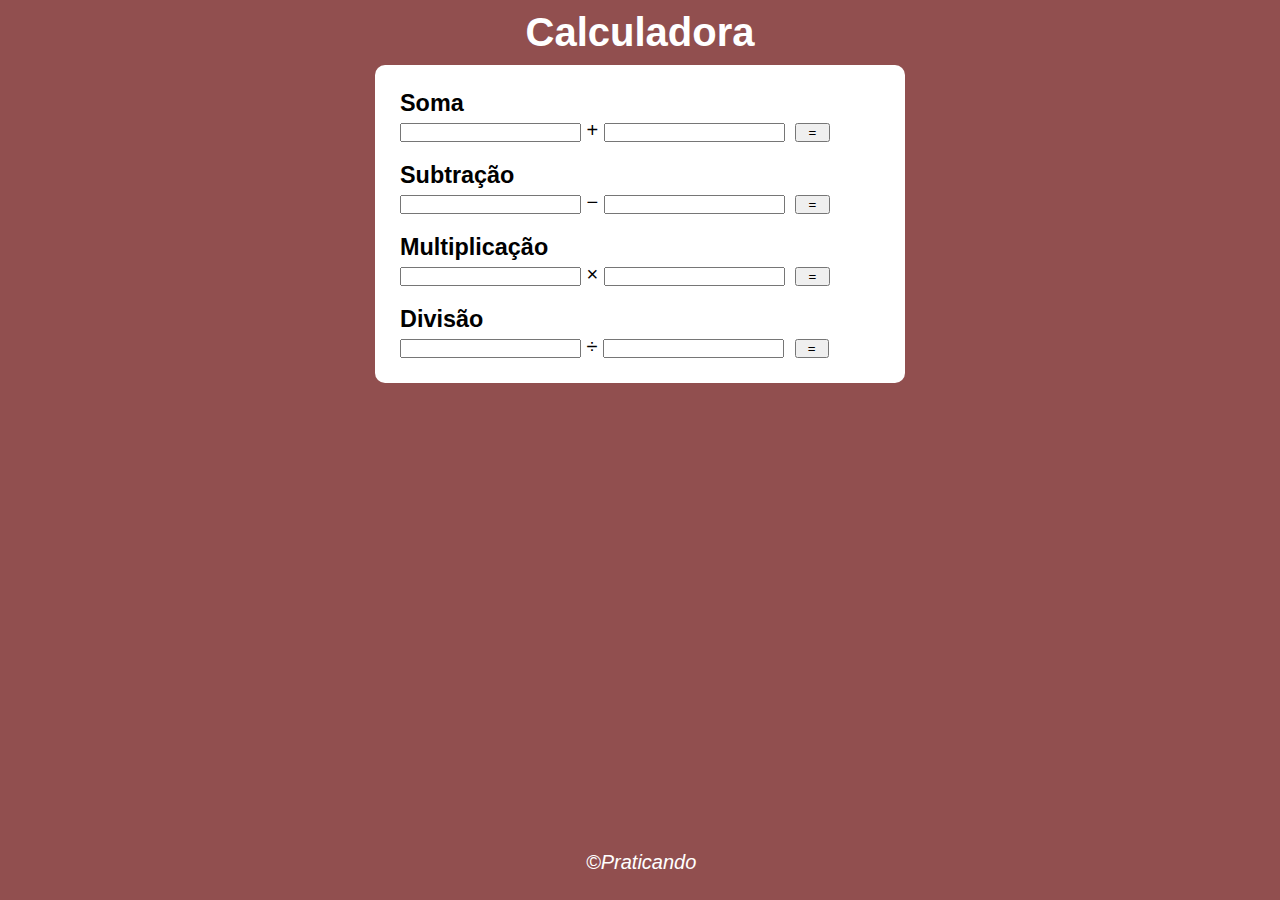
<file: exercicios/calculadora/index.html>
<!DOCTYPE html>
<html lang="pt-br">
<head>
    <meta charset="UTF-8">
    <meta http-equiv="X-UA-Compatible" content="IE=edge">
    <meta name="viewport" content="width=device-width, initial-scale=1.0">
    <title>Calculadora</title>
    <link rel="stylesheet" href="style.css">
</head>
<body>
    <header>
        <h1>Calculadora</h1>
    </header>
    <main>
        <div class="soma">
            <h3>Soma</h3>
                <input type="number" id="soma1"> +  
                <input type="number" id="soma2">
                <input class="btn" type="button" value="=" onclick="Somar()"><div id="soma"></div>
            
        </div>
        <div class="subt">
            <h3>Subtração</h3>
                <input type="number" id="subt1"> &minus;  
                <input type="number" id="subt2">
                <input class="btn" type="button" value="=" onclick="Subtrair()"><div id="subt"></div>
        </div>
        <div class="mult">
            <h3>Multiplicação</h3>
                <input type="number" id="mult1"> &times;  
                <input type="number" id="mult2">
                <input class="btn" type="button" value="="  onclick="Multiplicar()"><div id="mult"></div>
        </div>
        <div class="divi">
            <h3>Divisão</h3>
                <input type="number" id="divi1"> &divide; 
                <input type="number" id="divi2">
                <input class="btn" type="button" value="="  onclick="Dividir()"><div id="divi"></div>
        </div>
    </main>

    <footer>
        <p>&copy;Praticando</p>
    </footer>

    <script src="script.js"></script>
</body>
</html>
</file>
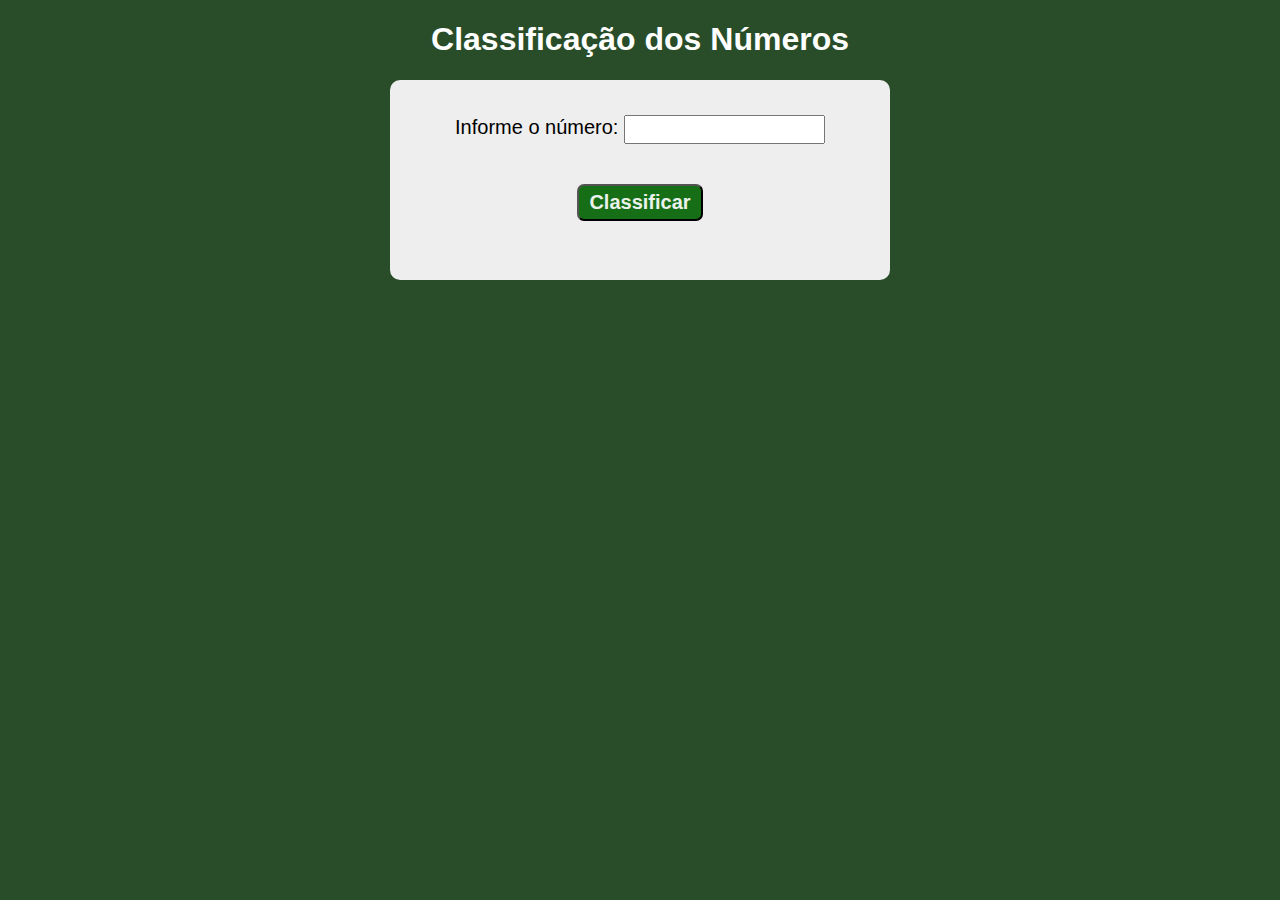
<file: exercicios/classificacao-numeros/index.html>
<!-- Considere um programa que deve classificar um número como par ou ímpar e, além disso, classificar ele como menor do que 100 ou maior ou igual a 100. Escreva um programa que faça essa classificação corretamente. -->

<!DOCTYPE html>
<html lang="pt">
<head>
    <meta charset="UTF-8">
    <meta http-equiv="X-UA-Compatible" content="IE=edge">
    <meta name="viewport" content="width=device-width, initial-scale=1.0">
    <title>Classificação dos Números</title>
    <style>
        body{
            margin: 0;
            padding: 0;
            font-family: sans-serif;
            background-color: rgb(40, 77, 40);
        }
        h1{
            display: flex;
            justify-content: center;
            color: white;
        }
        main{
            background-color: #eee;
            width: 500px;
            height: 200px;
            padding: 15px;
            margin: auto;
            border-radius: 10px;
            box-sizing: border-box;
            text-align: center;
            font-size: 15pt;
        }
        main input{
            padding: 5px 10px;
        }

        main #button{
            font-size: 15pt;
            font-weight: bold;
            color: rgb(235, 241, 235);
            background-color: rgb(22, 110, 22);
            border-radius: 7px;
            transition: background .2s;
            cursor: pointer;
        }

        main #p2{
            padding: 20px 0;
        } 

        main #button:hover{
            background: rgb(236, 243, 159);
            color: rgb(22, 110, 22);
        }

        #res{
            margin-top: -1.5rem;
        }

    </style>
</head>
<body>
    <h1>Classificação dos Números</h1>
    <main>
        <p>Informe o número: <input type="number" name="num" id="num"></p>
        <p id="p2"><input type="button" value="Classificar" id="button" onclick="Classificar()"></p>
        <div id="res"></div>
    </main>

    <script>

        function Classificar(){
            let num = document.getElementById("num");
            let res = document.getElementById("res");
            let number = Number(num.value);
            let par_impar = '';
            let menor_maior = '';

            if(number % 2 == 0){
                par_impar = 'par';
            }else{
                par_impar = 'ímpar';
            }

            if(number < 100 ){
                menor_maior = 'menor que';

            }else if(number == 100){
                menor_maior = 'igual a';

            }else{
                menor_maior = 'maior que';
            }

            res.innerHTML = `O número é ${par_impar} e é ${menor_maior} 100.`;
        }

    </script>
</body>
</html>
</file>
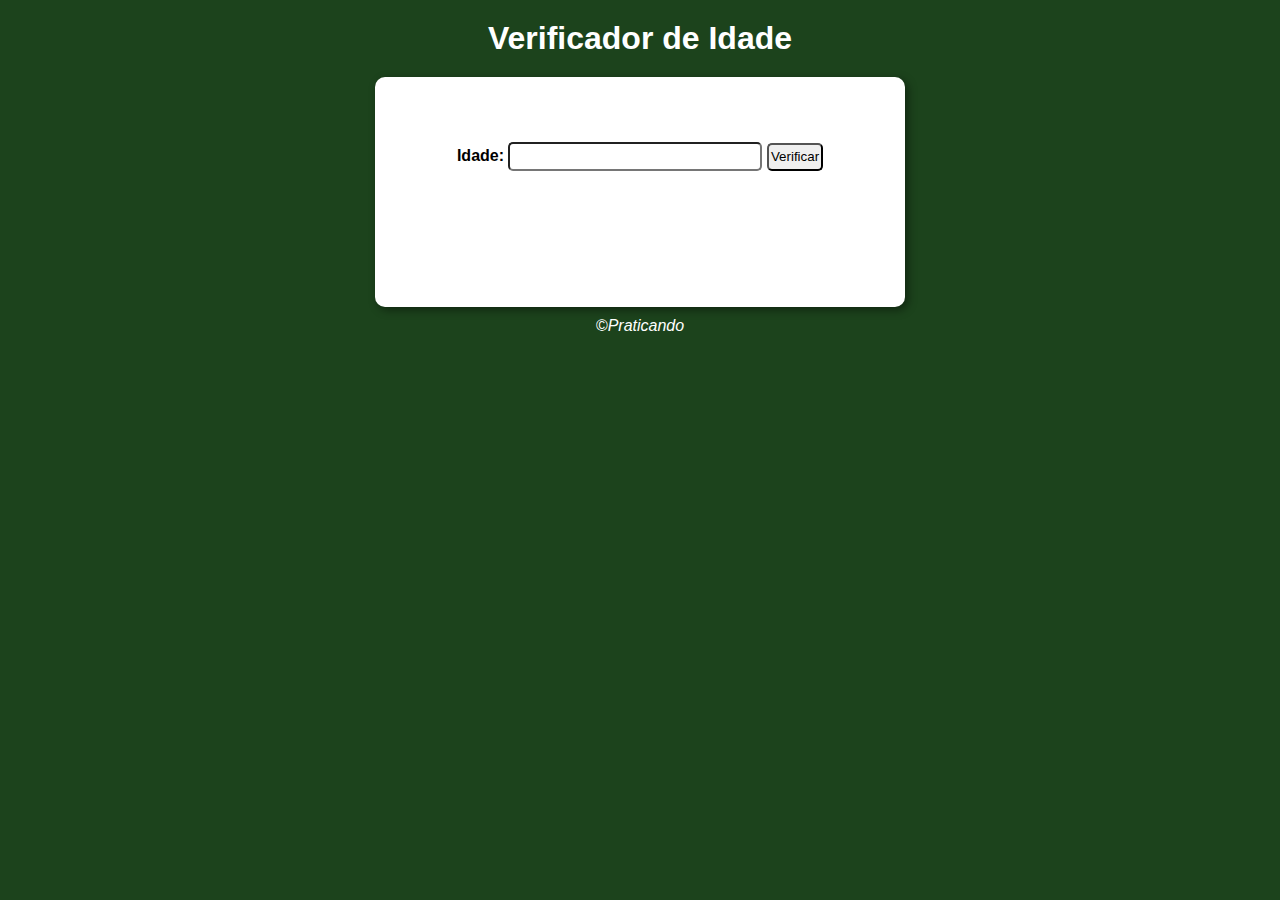
<file: exercicios/idade/index.html>
<!DOCTYPE html>
<html lang="pt-br">
<head>
    <meta charset="UTF-8">
    <meta http-equiv="X-UA-Compatible" content="IE=edge">
    <meta name="viewport" content="width=device-width, initial-scale=1.0">
    <title>Verificador de Idade</title>
    <link rel="stylesheet" href="style.css">
</head>
<body>
    <header>
        <h1>Verificador de Idade</h1>
    </header>
    <main>
        <p id="p">
            <strong>Idade: <input id="input_number" type="number"></strong>
            <input id="input_button" type="button" value="Verificar" onclick="verificar()">
        </p>

        <div id="res"></div>
    </main>
    <footer>
        <p>&copy;Praticando</p>
    </footer>
    <script src="idade.js"></script>
</body>
</html>
</file>
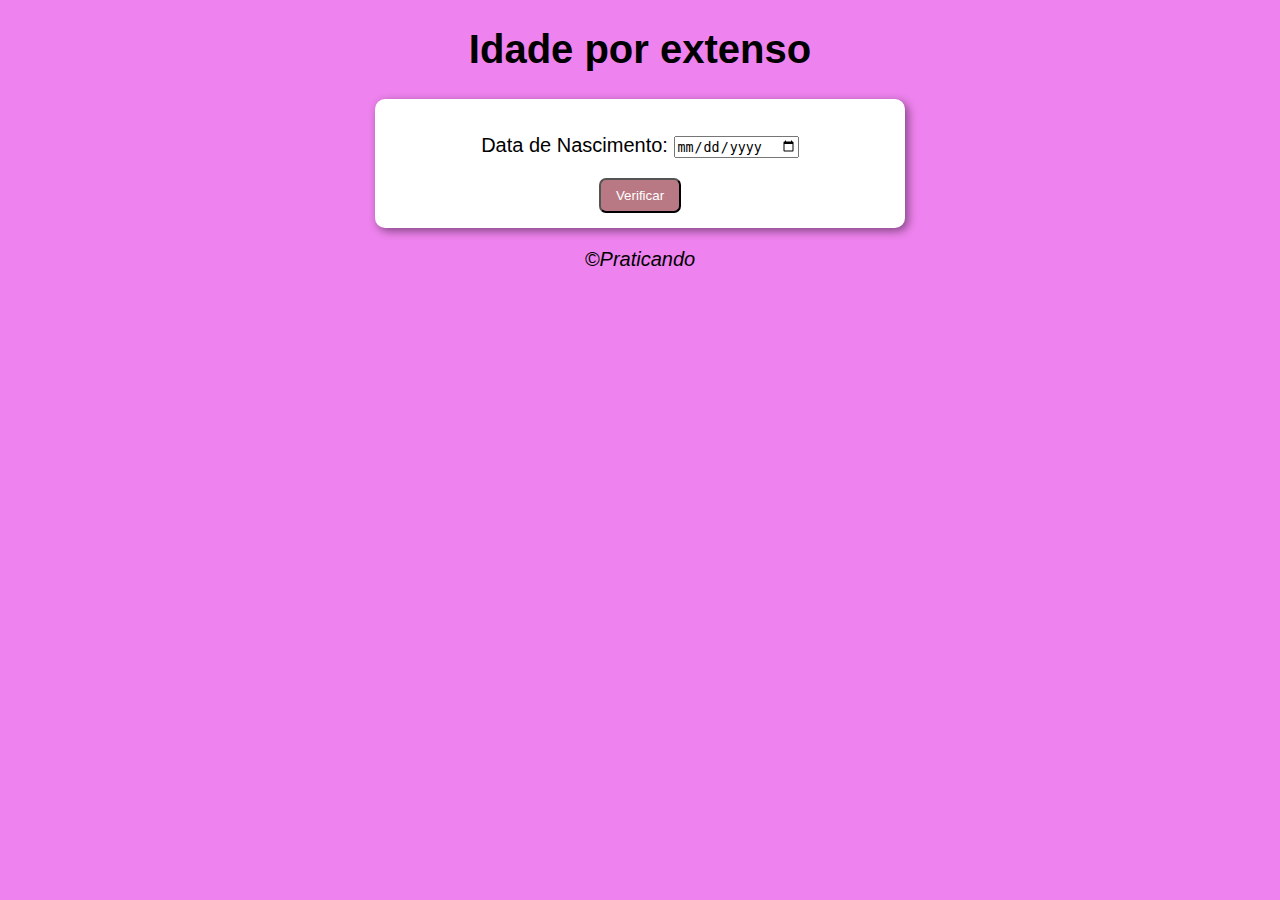
<file: exercicios/idade_por_extenso/index.html>
<!-- Faça um programa que solicite a data de nascimento (dd/mm/aaaa) do usuário e imprima a data com o nome do mês por extenso.

Data de Nascimento: 29/10/1973
Você nasceu em  29 de Outubro de 1973. -->

<!DOCTYPE html>
<html lang="pt-br">
<head>
    <meta charset="UTF-8">
    <meta http-equiv="X-UA-Compatible" content="IE=edge">
    <meta name="viewport" content="width=device-width, initial-scale=1.0">
    <title>Idade por extenso</title>
    <link rel="stylesheet" href="style.css">
</head>
<body>
    <header>
        <h1>Idade por extenso</h1>
    </header>
    <main>
        <p>Data de Nascimento: <input id="date" type="date"></p>
        <input id="button" type="button" value="Verificar" onclick="verificar()">
        <div id="res"></div>
    </main>
    <footer>
        <p>&copy;Praticando</p>
    </footer>
    <!-- <script src="scripts/controller/DateController.js"></script> -->
    <script src="scripts/date.js"></script>
</body>
</html>
</file>
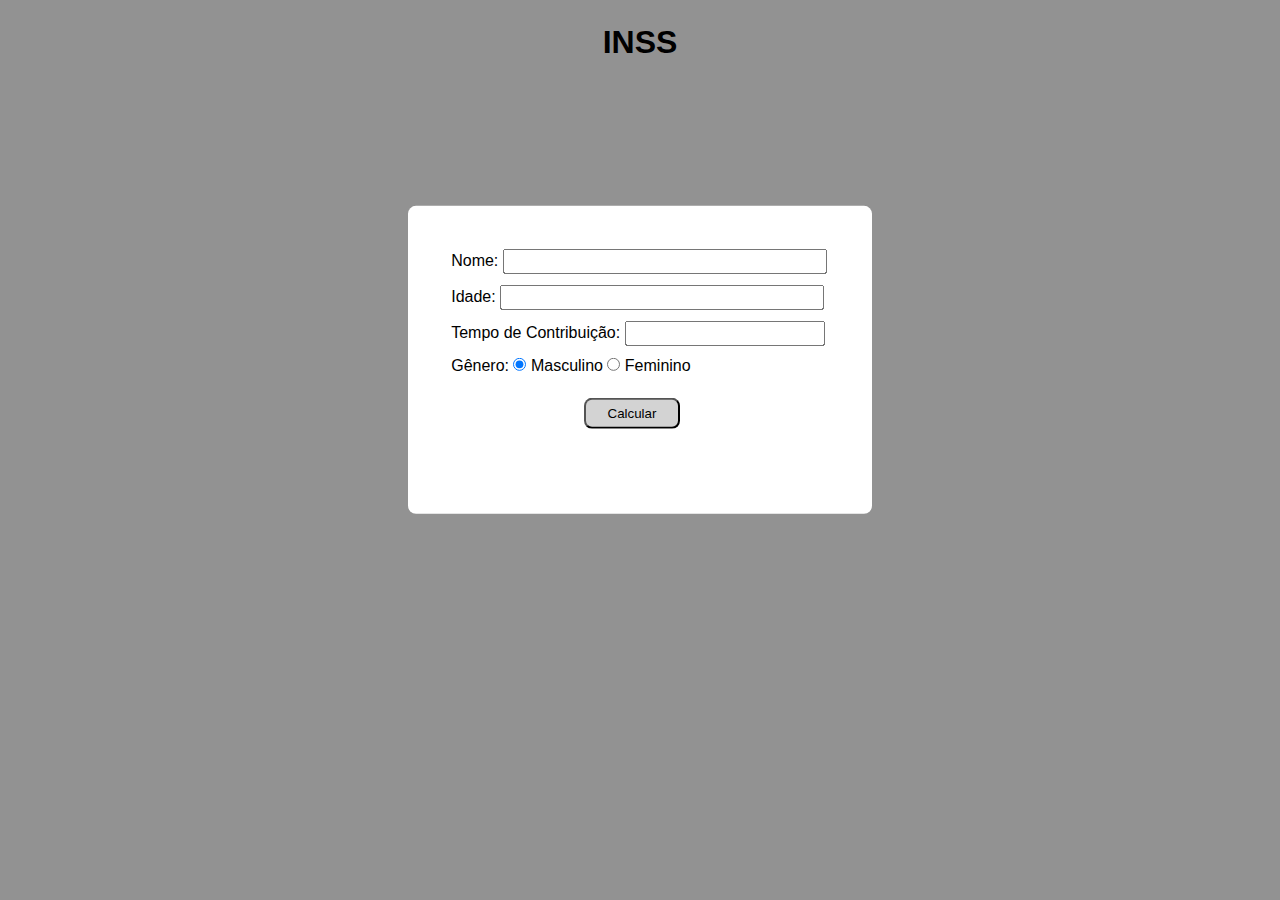
<file: exercicios/INSS/index.html>
<!DOCTYPE html>
<html lang="pt-r">
<head>
    <meta charset="UTF-8">
    <meta http-equiv="X-UA-Compatible" content="IE=edge">
    <meta name="viewport" content="width=device-width, initial-scale=1.0">
    <title>INSS</title>

    <style>
        *{
            margin: 0;
            padding: 0;
        }
        body{
            font-family: Arial, Helvetica, sans-serif;
            background-color: rgb(146, 146, 146);
        }

        h1{
            display: flex;
            justify-content: center;
            margin-top: 1.5rem;
        }

        .container{
            position: absolute;
            top: 40%;
            left: 50%;
            transform: translate(-50%, -50%);
            display: flex;
            justify-content: center;
            padding: 1rem;
            
        }

        .main{
            position: relative;
            padding: 2rem 2rem 8rem 2rem;
            background-color: #fff;
            border-radius: .5rem;
            width: 25rem;
        }

        #nome,
        #idade{
            width: 20rem;
        }

        #contribuicao{
            width: 12.3rem;
        }

        p{
            margin: 0.7rem;
        }
        

        .input{
            height: 1.3rem;

        }
        
        .button{
            position: absolute;
            left: 11rem;
            padding: 0.4rem;
            margin-top: 0.7rem;
            width: 6rem;
            background-color: lightgray;
            border-radius: 0.5rem;
            cursor: pointer;
            transition: .2s linear;
        }

        .button:hover{
            background-color: rgb(120, 128, 243);
            color: white;
        }

        .resultado{
            position: absolute;
            bottom: 2.3rem;
            width: 24rem ;
            text-align: center;
        }

       
    </style>
</head>
<body>
    <h1>INSS</h1>
    <div class="container">
        <main class="main">
            <div class="nome">
                <p>
                    Nome:  
                    <input class="input" type="text" name="nome" id="nome">
                </p>
            </div>
            <div class="idade">
                <p>
                    Idade:
                    <input class="input" type="number" name="idade" id="idade">
                </p>
            </div>
            <div class="contribuicao">
                <p>
                    Tempo de Contribuição:
                    <input class="input" type="number" name="contribuicao" id="contribuicao">
                </p>
            </div>
            <div class="genero">
                <p>Gênero:
                    <input type="radio" name="radsex" id="mas" checked>
                    <label for="mas">Masculino</label>
                    <input type="radio" name="radsex" id="fem">
                    <label for="fem">Feminino</label>
                </p>
            </div>
            <input type="button" value="Calcular" class="button" onclick="calcular()">
            
            <div class="resultado"></div>
        </main>
    </div>

    <script>

// fano.value.length == 0 || Number(fano.value) > ano){
//         window.alert('[ERRO] Verifique os dados e tente novamente')

        function calcular(){

            let name = document.querySelector("#nome");
            let idade = document.querySelector("#idade");
            let contribuicao = document.querySelector("#contribuicao");
            let fsex = document.getElementsByName("radsex");
            let res = document.querySelector(".resultado");

            if(name.value.length == 0 || idade.value.length == 0 || contribuicao.value.length == 0 || idade.value < 16 || contribuicao.value < 0 ){

                alert("[ERRO] Verifique os dados e tente novamente")

            }else{

                if(fsex[0].checked && idade.value >= 65 && contribuicao.value >= 10 || fsex[0].checked && idade.value >= 63 && contribuicao.value >= 15){
                
                res.innerHTML = `${name.value} é um homem de ${idade.value} anos e tem ${contribuicao.value} anos de contribuição, portanto é aposentável.`;

           }else if(fsex[1].checked && idade.value >= 63 && contribuicao.value >= 10 || fsex[1].checked && idade.value >= 61 && contribuicao.value >= 15){

               res.innerHTML = `${name.value} é uma mulher de ${idade.value} anos e tem ${contribuicao.value} anos de contribuição, portanto é aposentável.`;

           }else{

               res.innerHTML = `${nome.value} não cumpre todos os requisitos para a aposentadoria, portanto não é aposentável.`;
           }

            }

            
        }

       

    </script>
</body>
</html>
</file>
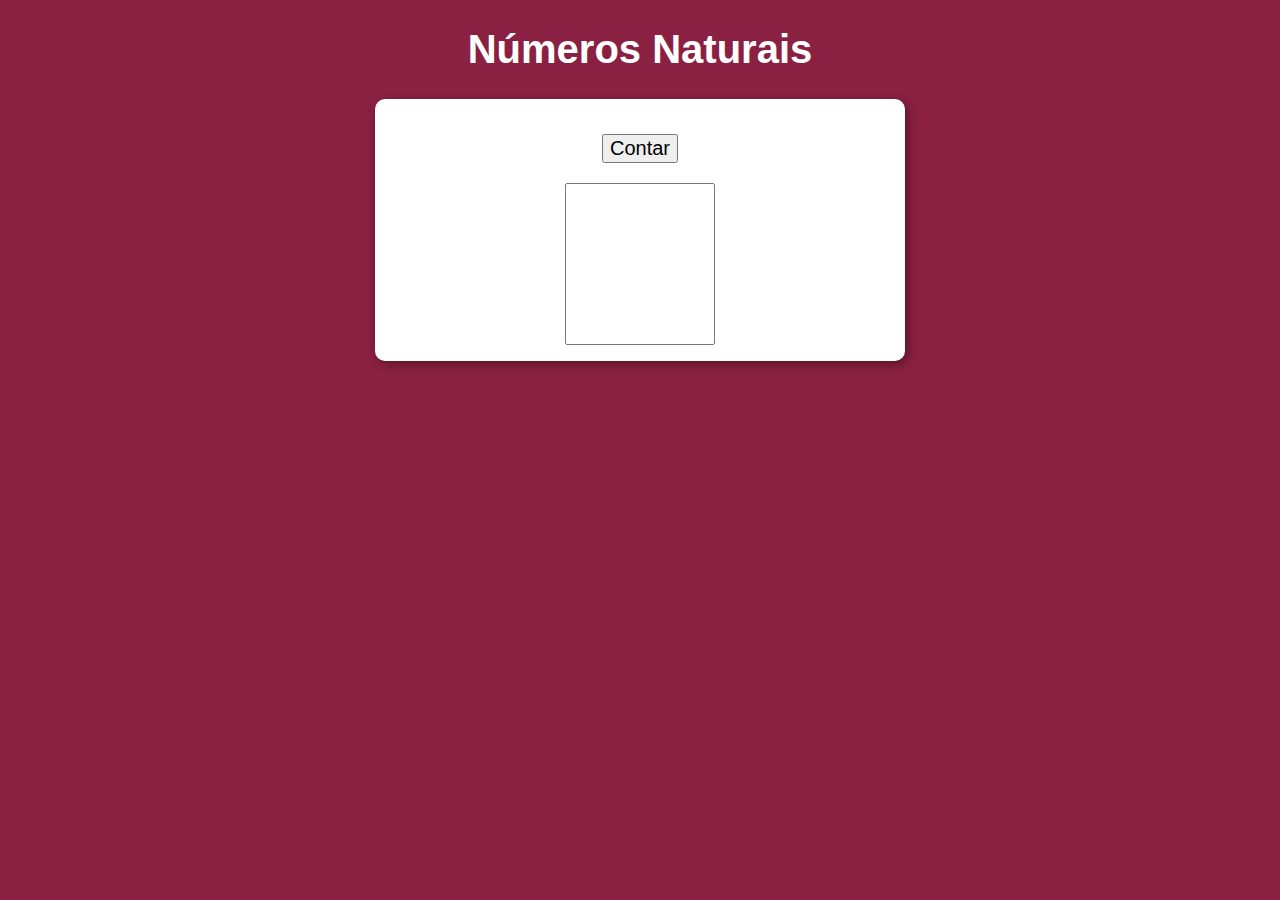
<file: exercicios/numeros_naturais/index.html>
<!DOCTYPE html>
<html lang="pt-br">
<head>
    <meta charset="UTF-8">
    <meta http-equiv="X-UA-Compatible" content="IE=edge">
    <meta name="viewport" content="width=device-width, initial-scale=1.0">
    <title>Números Naturais</title>
    <link rel="stylesheet" href="style.css">
</head>
<body>
    <header>
        <h1>Números Naturais</h1>
    </header>
    <section>

       <p> <input type="button" value="Contar" onclick="contar()"></p>
        <select id="select" name="numeros" id="numeros" size="10"></select>

    </section>

    <script src="script.js"></script>
</body>
</html>
</file>
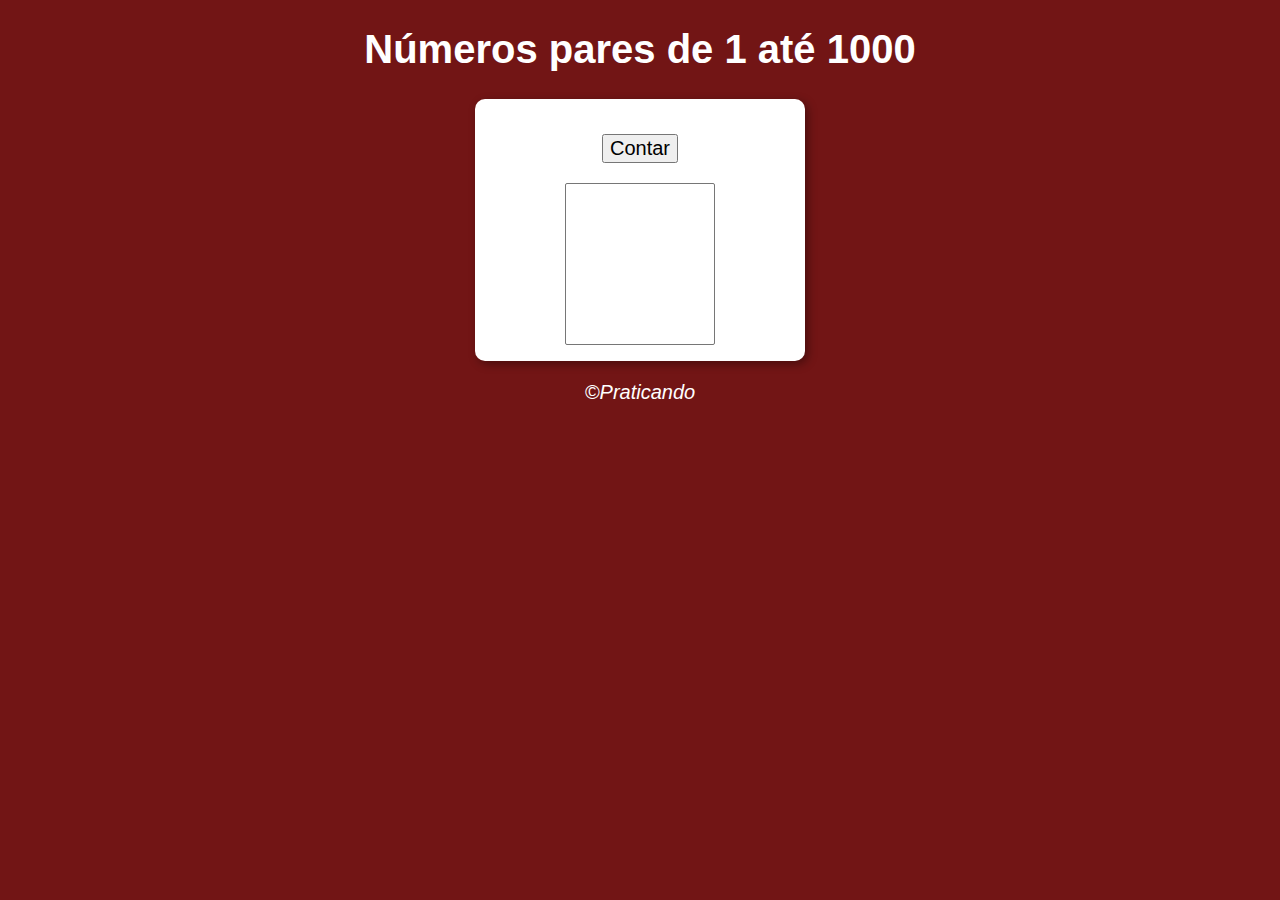
<file: exercicios/numeros_pares/index.html>
<!DOCTYPE html>
<html lang="pt-br">
<head>
    <meta charset="UTF-8">
    <meta http-equiv="X-UA-Compatible" content="IE=edge">
    <meta name="viewport" content="width=device-width, initial-scale=1.0">
    <title>Números Pares</title>
    <link rel="stylesheet" href="style.css">
</head>
<body>
    <header>
        <h1>Números pares de 1 até 1000</h1>
    </header>

        <section>
           <p> <input id="button" type="button" value="Contar" onclick="contar()"></p>
            <select id="select" name="numeros" id="numeros" size="10"></select>
        </section>

        <footer>
         <p>&copy;Praticando</p>
        </footer>
    
    <script src="script.js"></script>
</body>
</html>
</file>
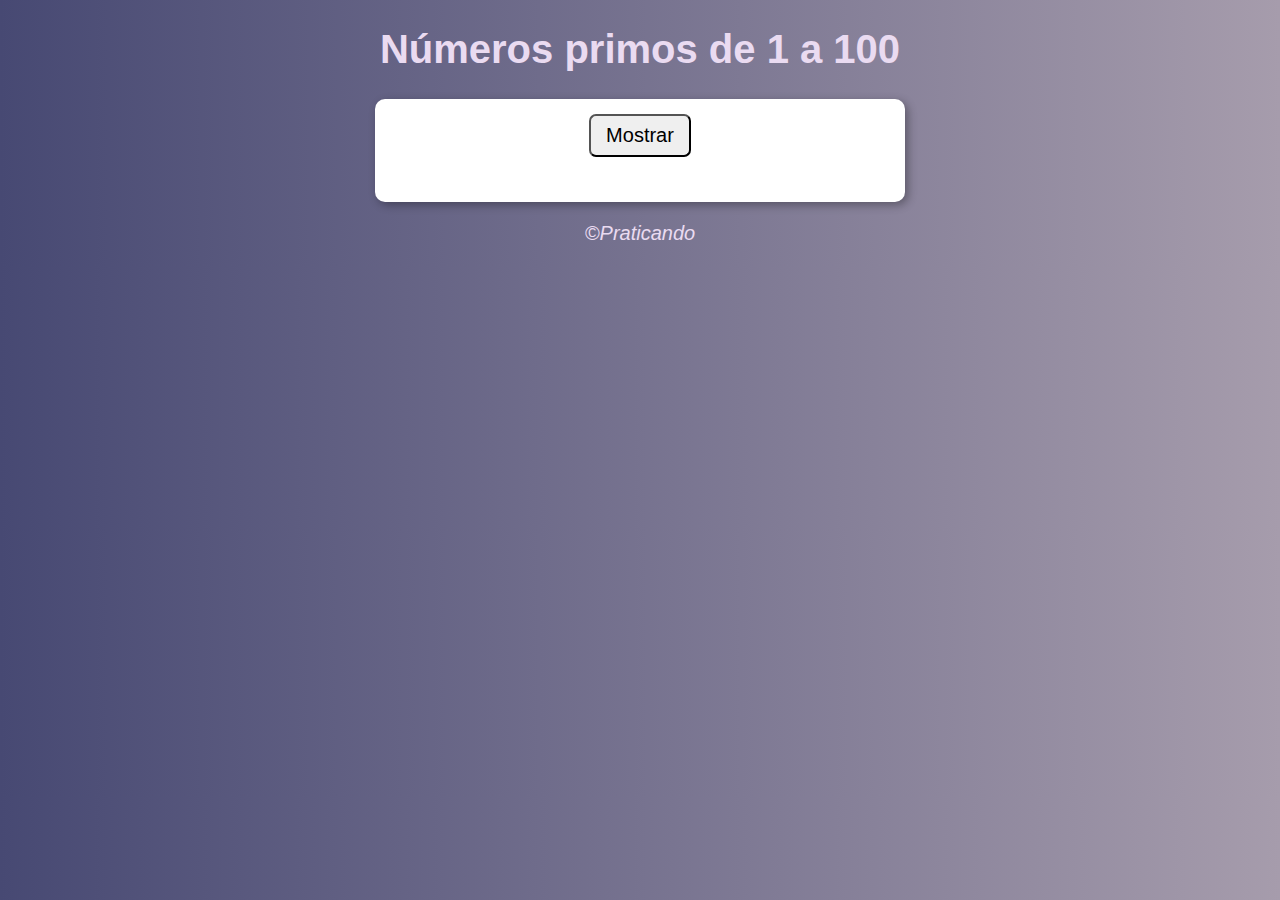
<file: exercicios/numeros_primos/index.html>
<!-- Escreva um programa que imprime todos os números primos entre 1 e 100. -->

<!DOCTYPE html>
<html lang="pt-br">
<head>
    <meta charset="UTF-8">
    <meta http-equiv="X-UA-Compatible" content="IE=edge">
    <meta name="viewport" content="width=device-width, initial-scale=1.0">
    <title>Números Primos</title>
    <link rel="stylesheet" href="style.css">
</head>
<body>
    <header>
        <h1>Números primos de 1 a 100</h1>
    </header>
    <main>
       <div>
            <input type="button" value="Mostrar" onclick="numerosPrimos()">
           
       </di>

       <div id="res">
           <p></p>
       </div>

    </main>
    
    <footer>
        <p>&copy;Praticando</p>
    </footer>

    <script src="script.js"></script>
</body>
</html>
</file>
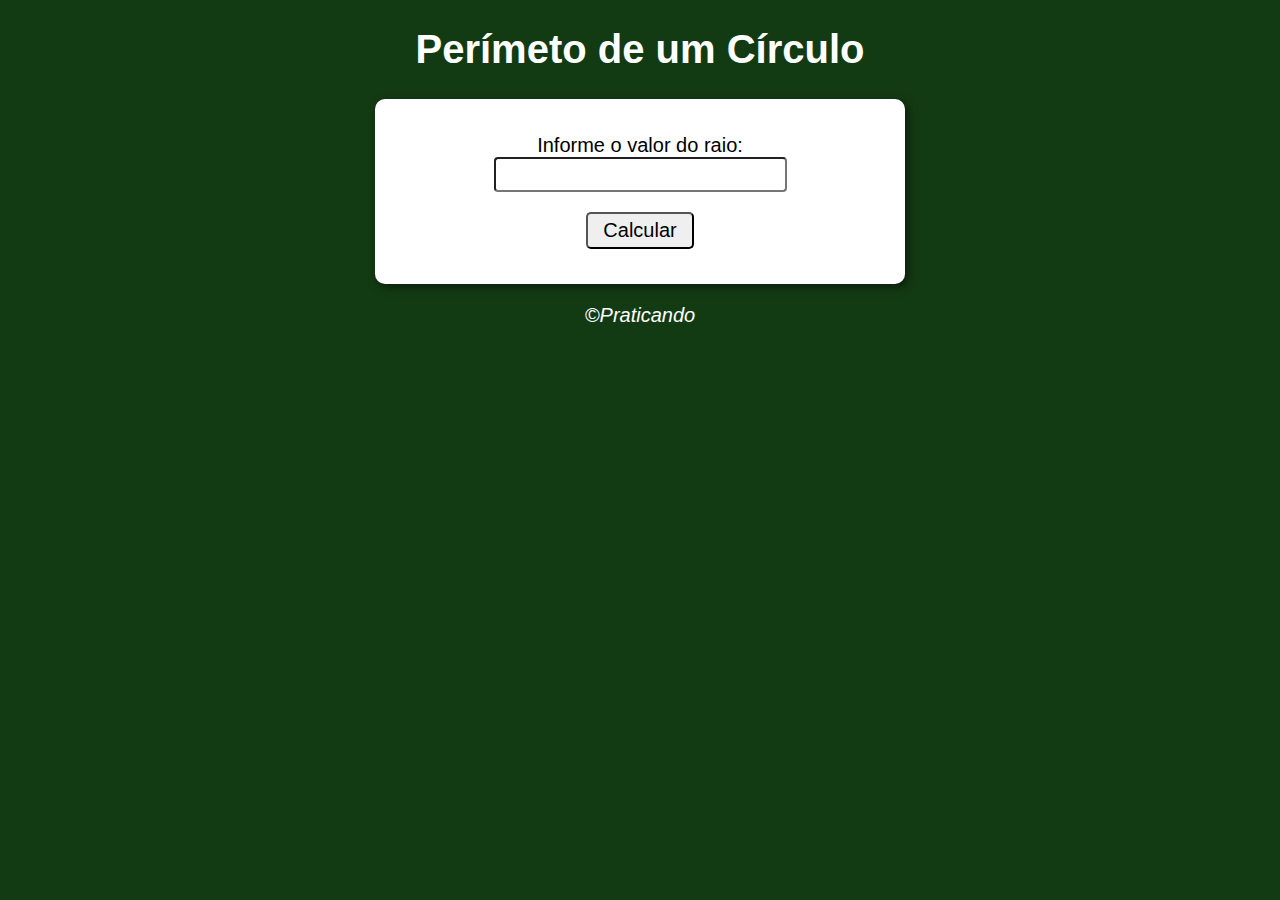
<file: exercicios/perímetro_de_um_círculo/index.html>
<!DOCTYPE html>
<html lang="pt-br">
<head>
    <meta charset="UTF-8">
    <meta http-equiv="X-UA-Compatible" content="IE=edge">
    <meta name="viewport" content="width=device-width, initial-scale=1.0">
    <title>Perímeto de um Círculo</title>
    <link rel="stylesheet" href="style.css">
</head>
<body>
    <header>
        <h1>Perímeto de um Círculo</h1>
    </header>
    <main>
        <p>Informe o valor do raio: <input id="raio" type="number"></p>
        <input id="button" type="button" value="Calcular" onclick="Perimetro()" >
        <p id="resultado"></p>
    </main>

    <footer>
        <p>&copy;Praticando</p>
    </footer>

    <script src="script.js"></script>
</body>
</html>
</file>
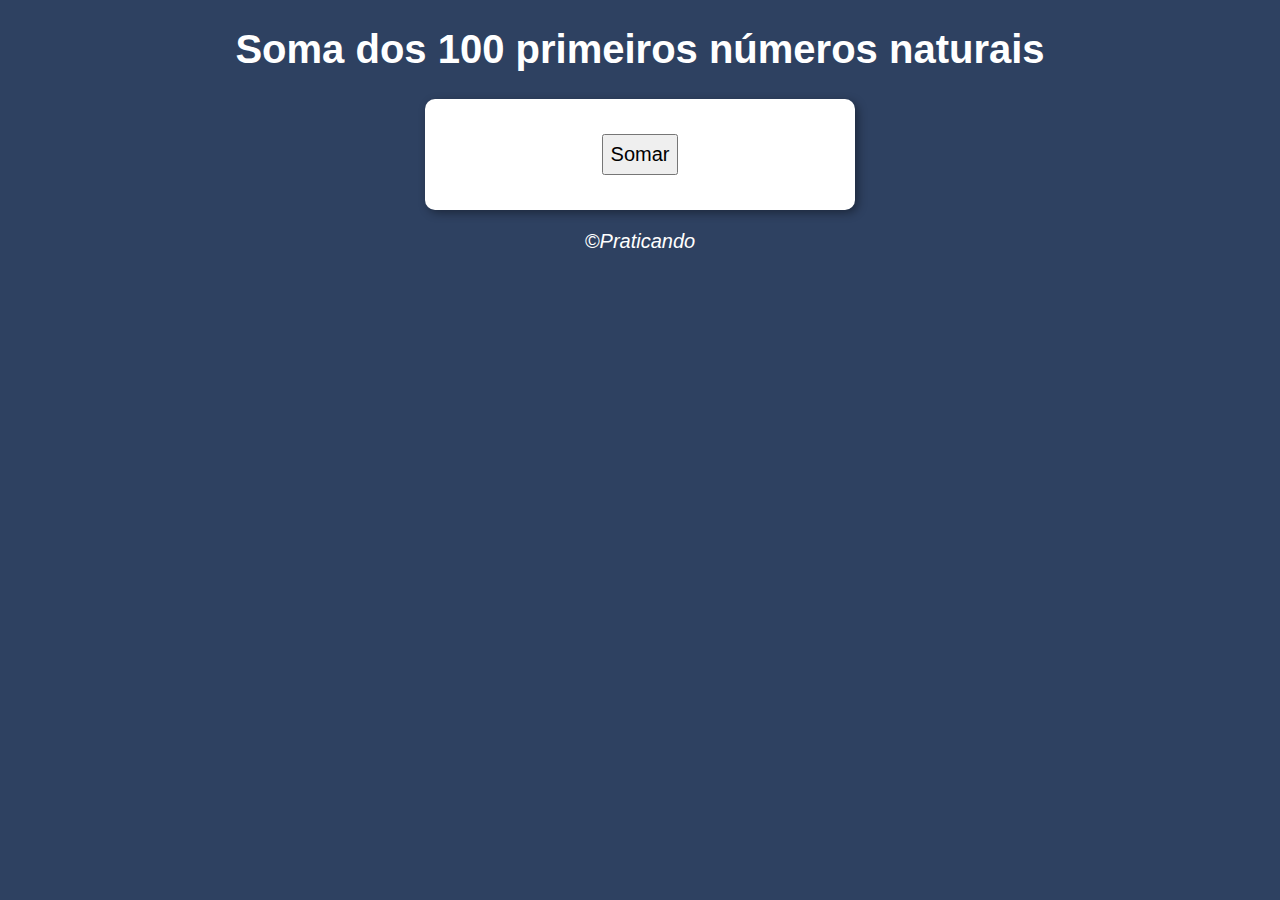
<file: exercicios/soma_numeros_naturais/index.html>
<!DOCTYPE html>
<html lang="pt-br">
<head>
    <meta charset="UTF-8">
    <meta http-equiv="X-UA-Compatible" content="IE=edge">
    <meta name="viewport" content="width=device-width, initial-scale=1.0">
    <title>Soma dos Números Naturais</title>
    <link rel="stylesheet" href="style.css">
</head>
<body>
    <header>
        <h1>Soma dos 100 primeiros números naturais</h1>
    </header>
    <section>

       <p><input id="button" type="button" value="Somar" onclick="somar()"></p>

       <div id="res"></div>

    </section>
    <footer>
        <p>&copy;Praticando</p>
    </footer>

    <script src="script.js"></script>
</body>
</html>
</file>
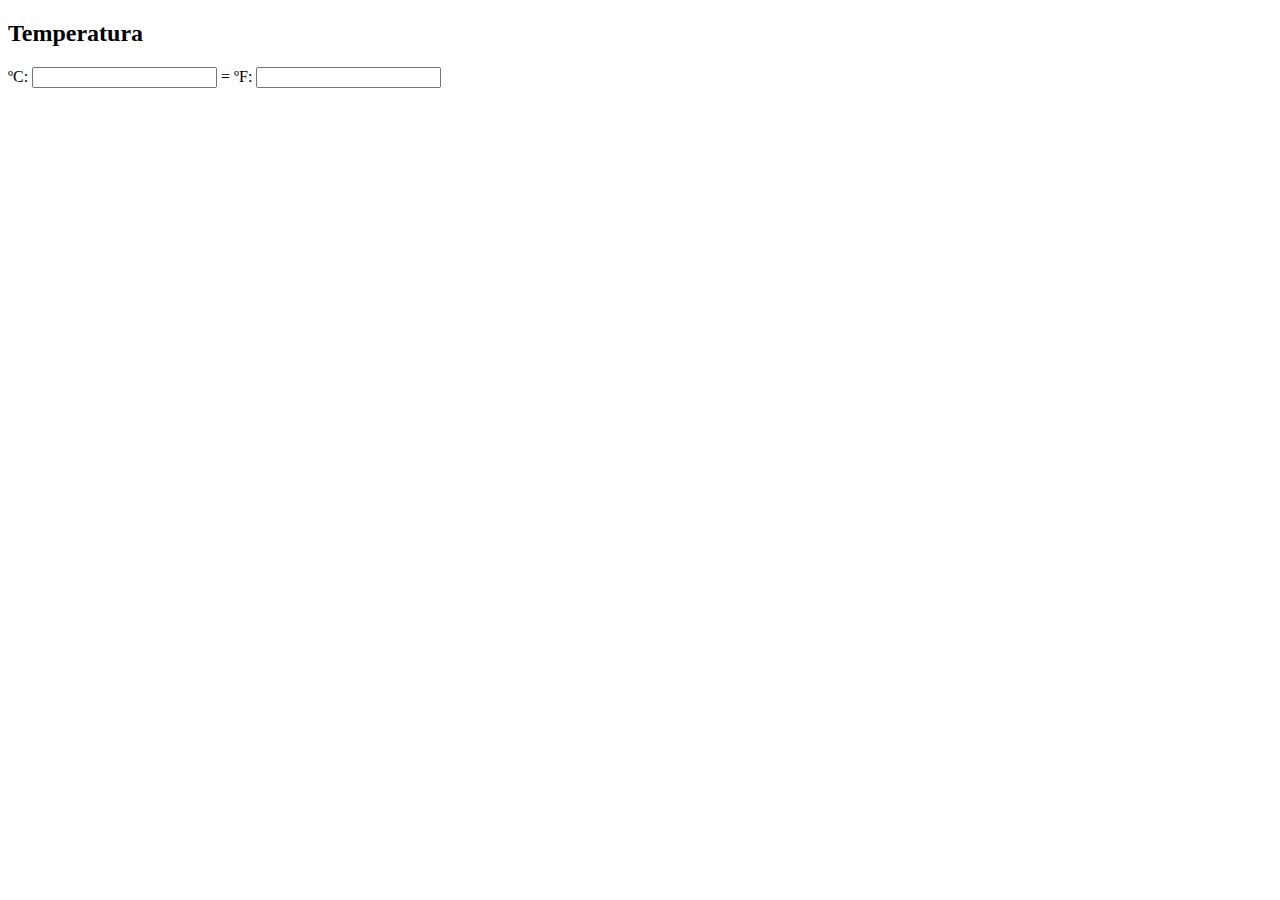
<file: exercicios/temperatura/index.html>
<!DOCTYPE html>
<html lang="pt-br">
<head>
    <meta charset="UTF-8">
    <meta http-equiv="X-UA-Compatible" content="IE=edge">
    <meta name="viewport" content="width=device-width, initial-scale=1.0">
    <title>Temperatura</title>
</head>
<body>
    <div class="box">
        <h2>Temperatura</h2>

        <div class="temperatura">
            <span class="celsius">ºC:</span>
            <input type="number" id="celsius" onkeyup="Celsius()"> =    

            <span class="celsius">ºF:</span>
            <input type="number" id="fahrenheit" onkeyup="Fahrenheit()"> 
            
        </div>
    </div>
    <script>
         
         
         function Celsius(){
            var celsius = document.getElementById("celsius").value;
            var fahrenheit;

            fahrenheit = (9*celsius+160)/5;
            document.getElementById("fahrenheit").value = fahrenheit;
            
           
        }

           
        function Fahrenheit(){
            var fahrenheit = document.getElementById("fahrenheit").value;
            var celsius;

            celsius = (fahrenheit-32)*5/9;
            document.getElementById("celsius").value = celsius;
           
        }

    </script>
    <script src="jquery-3.7.0.min.js"></script>
</body>
</html>
</file>
<file: exercicios/calculadora/style.css>
*{
    margin: 0;
    padding: 0;
}

body{
    background: rgb(145, 79, 79);
    font: normal 15pt Arial;
}

header{
    margin: 10px;
    color: white;
    text-align: center;
}

main{
    background: white;
    margin: auto;
    padding: 15px;
    width: 500px;
    border-radius: 10px;
}

div{
    display: inline-block;
    padding: 10px;
    
}

.btn{
    margin-left:5px;
    cursor: pointer;
    padding: 0 .7rem;
}

.btn:hover{
    background-color: antiquewhite;
}

footer{
    position: absolute;
    bottom: 1rem;
    left: 45%;
    color: white;
    font-style: italic;
    text-align: center;
    padding: 10px;
}
</file>
<file: exercicios/idade/style.css>
*{
    padding: 0;
    margin: 0;
}

body{
    background: rgb(28, 67, 28);
    font-family: 'Arial', sans-serif;
    color: white;
    text-align: center;
}

header{
    padding: 20px;
}

main{
    background-color: white;
    color: black;
    padding: 15px;
    width: 500px;
    height: 200px;
    margin: auto;
    border-radius: 10px;
    box-shadow: 3px 3px 10px rgba(0, 0, 0, 0.441);
    
}
#p{
    padding: 50px;
}


#input_number{
    height: 25px;
    width: 250px;
    border-radius: 5px;
}

#input_button{
    height: 28px;
    border-radius: 5px;
    padding: 2px;
}

footer{
    font-style: italic;
    color: white;
    margin-top: 10px;
}
</file>
<file: exercicios/idade_por_extenso/style.css>
body{
    background: violet;
    font-family: normal Arial, Helvetica, sans-serif;
    font-size: 15pt;
    text-align: center;
}

main{
    background: white;
    width: 500px;
    margin: auto;
    padding: 15px;
    border-radius: 10px;
    box-shadow: 3px 3px 10px rgba(0, 0, 0, 0.463);
}

#date{
    cursor: pointer;
}

#button{
    padding: 8px 15px 8px 15px;
    border-radius: 7px;
    cursor: pointer;
    background:rgb(185, 121, 132);
    color: white;
    transition: background .2s;
}
 #button:hover{
     background:rgb(188, 138, 146);
 }

footer{
    font-style: italic;
}
</file>
<file: exercicios/numeros_naturais/style.css>
body{
    font: normal 15pt arial;
    background-color: rgb(138, 32, 66);
    text-align: center;
}

header{
    color: white;
}

section{
    background-color: white;
    width: 500px;
    margin: auto;
    padding: 15px;
    border-radius: 10px;
    box-shadow: 3px 3px 10px rgba(0, 0, 0, 0.352);
    
}

input{
    cursor: pointer;
    font-size: 15pt;
}

select{
    width: 150px;
}

footer{
    font-style: italic;
    color: white;
}
</file>
<file: exercicios/numeros_pares/style.css>
body{
    background-color: rgb(114, 21, 21);
    color: white;
    text-align: center;
    font: normal 15pt Arial;

   
}

section{
    background-color: white;
    width: 300px;
    margin: auto;
    padding: 15px;
    border-radius: 10px;
    box-shadow: 3px 3px 10px rgba(0, 0, 0, 0.366);
  
}

#select{
    width: 150px;
}

#button{
    font-size: 15pt;
}

footer{
    font-style: italic;
}
</file>
<file: exercicios/numeros_primos/style.css>
body{
    font: normal 15pt Arial;
    background-image: linear-gradient(to right, #474973, #A69CAC);
    text-align:  center;
}

header{
    color: #eadbf1;
}

main{
    background: white;
    border-radius: 10px;
    padding: 15px;
    width: 500px;
    margin: auto;
    box-shadow: 3px 3px 10px rgba(0, 0, 0, 0.331);
}

input{
    padding: 8px 15px 8px 15px;
    margin-bottom: 10px;
    border-radius: 7px;
    cursor: pointer;
    transition: background .2s;
    font-size: 15pt;
}

input:hover{
    background-color: #d6cddb ;
}

footer{
    font-style: italic;
    color: #eadbf1;
}
</file>
<file: exercicios/perímetro_de_um_círculo/style.css>
body{
    background: rgb(19, 59, 19);
    font: normal 15pt Arial;
    text-align: center;
}

header{
    color: white;
}

main{
    background: white;
    width: 500px;
    border-radius: 10px;
    box-shadow: 3px 3px 10px rgba(0, 0, 0, 0.506);
    margin: auto;
    padding: 15px;
}
#raio{
    padding: 4px 12px;
    font-size: 15pt;
    border-radius: 4px;
}
#button{
    font-size: 15pt;
    border-radius: 5px;
    padding: 5px 15px;
    cursor: pointer;
    transition: background .2s;
}

#button:hover{
    background: rgb(90, 100, 90);
    color: white;
}

footer{
    color: white;
    font-style: italic;
}
</file>
<file: exercicios/soma_numeros_naturais/style.css>
body{
    background-color: rgb(46, 65, 97);
    font: normal 15pt Arial;
    color:white;
    text-align: center;
}

section{
    background-color: white;
    color: black;
    margin: auto;
    padding: 15px;
    width: 400px;
    border-radius: 10px;
    box-shadow: 3px 3px 10px rgba(0, 0, 0, 0.386);
    
}

#button{
    font-size: 15pt;;
    padding: 7px;
    cursor: pointer;
}

footer{
    font-style: italic;
}
</file>
